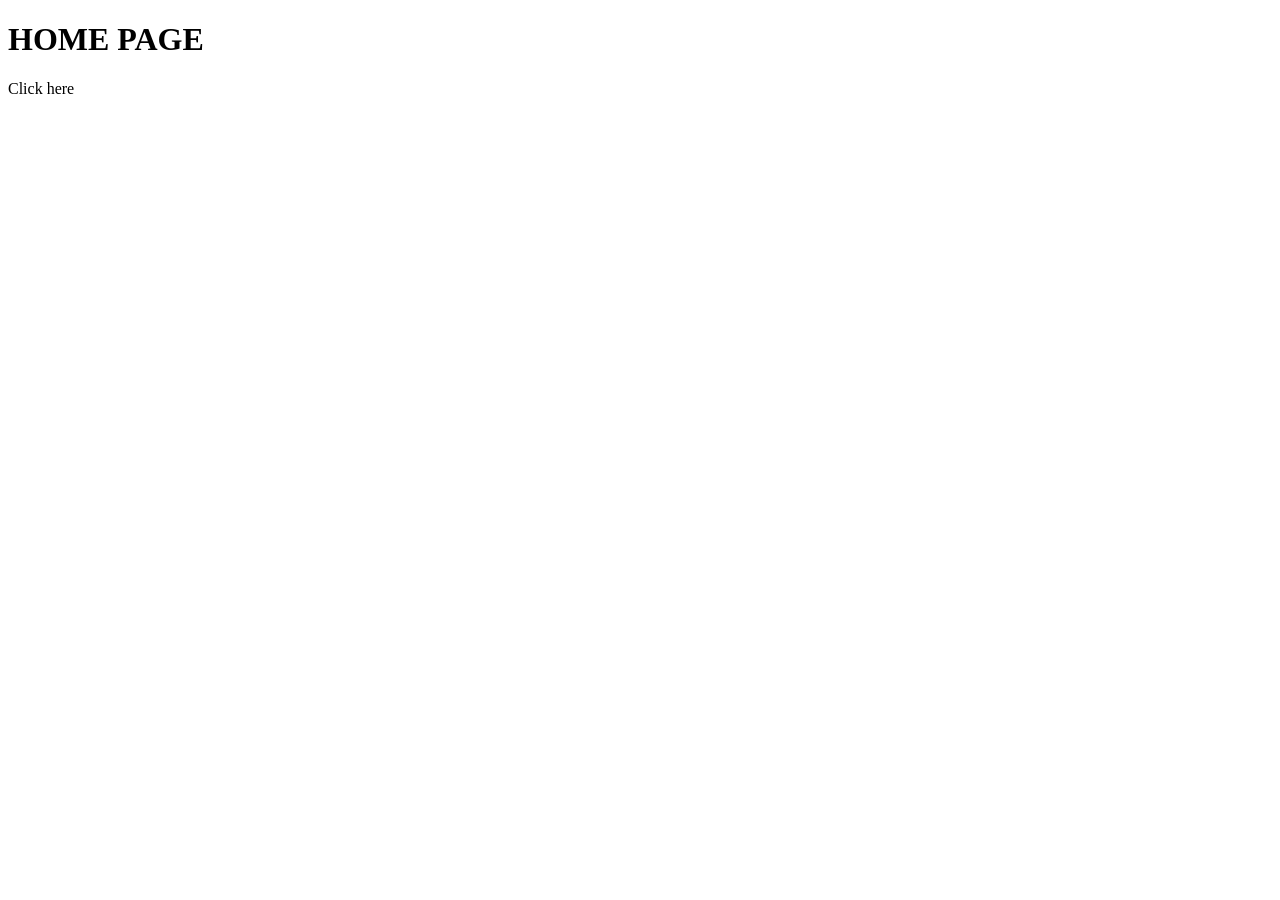
<file: CoffeeShop/src/main/resources/templates/index.html>
<!DOCTYPE html>
<html lang="en" xmlns:th="http://www.w3.org/1999/xhtml">
<head>
    <meta charset="UTF-8">
    <title>Title</title>
</head>
<body>
    <h1>HOME PAGE</h1>

        <a th:href="@{/product}">Click here</a>
    </div>
</body>
</html>
</file>
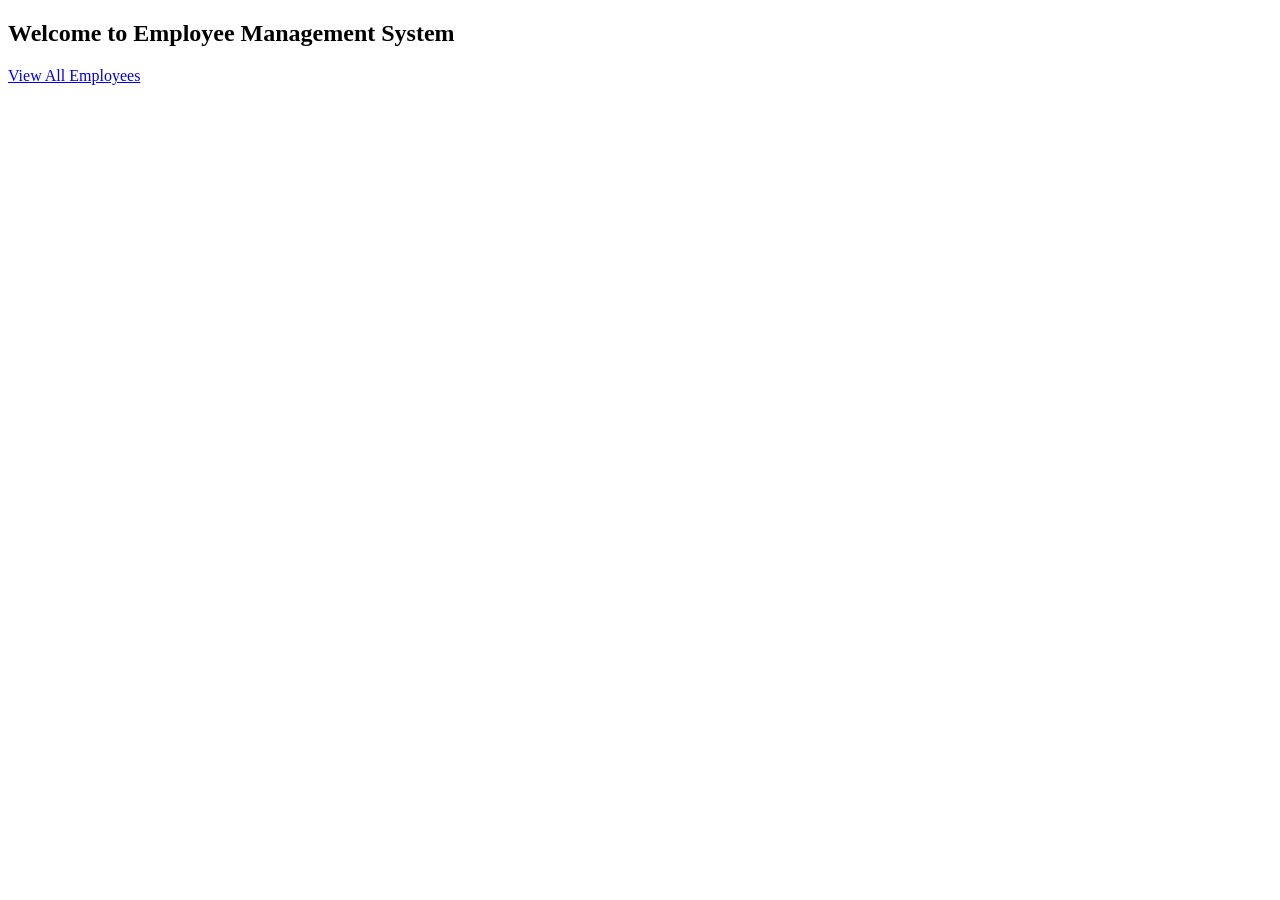
<file: Activity10/CoffeeShop/src/main/resources/templates/index.html>
<!DOCTYPE html>
<html xmlns:th="http://www.thymeleaf.org">
<head>
    <title>Employee System</title>
</head>
<body>
<h2>Welcome to Employee Management System</h2>
<a href="/employees">View All Employees</a>
</body>
</html>
</file>
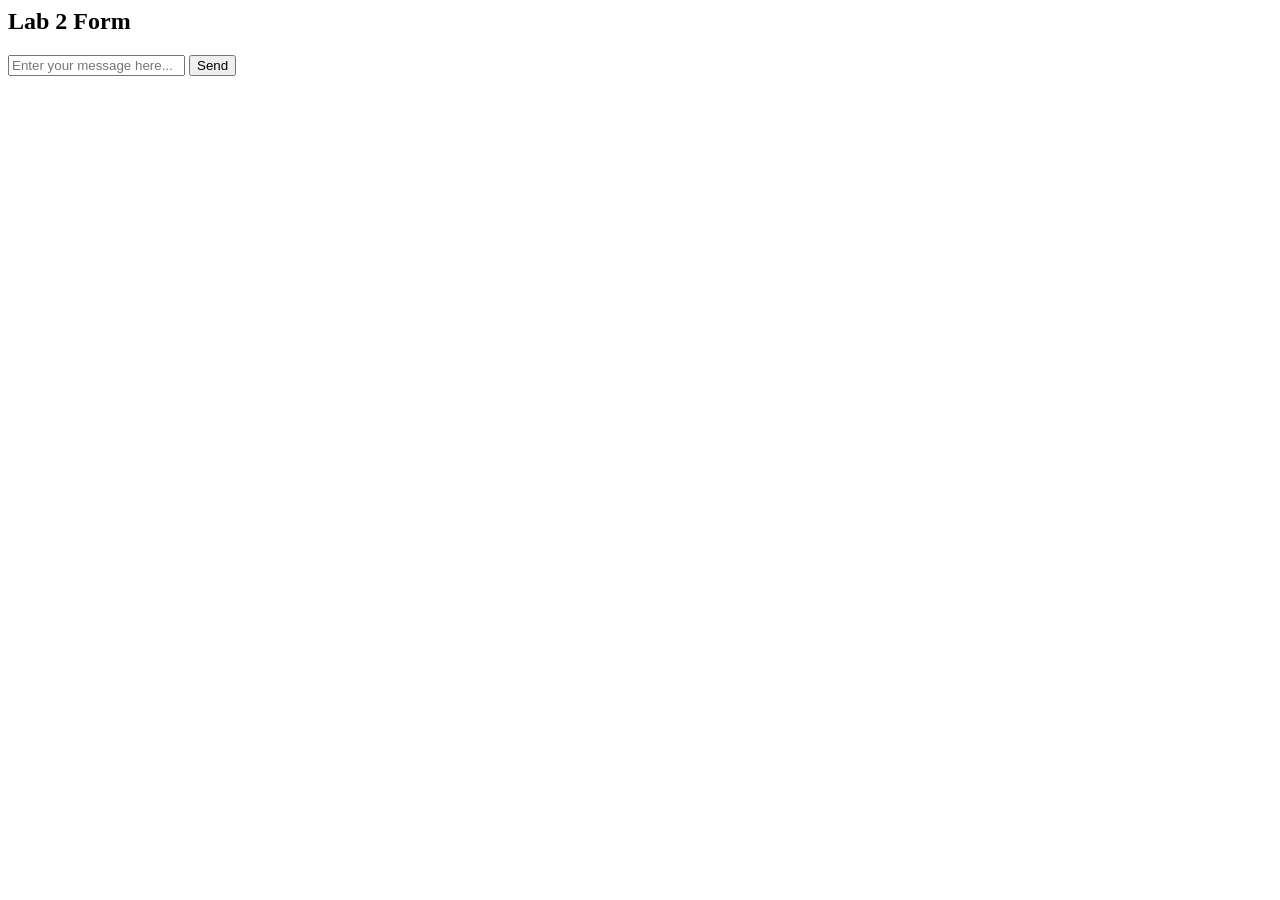
<file: Lab 2/jms-tutorial/jms-tutorial/src/main/webapp/index.html>
<html>
<head>
    <title>

    </title>
</head>
<body>
    <form method="get" action="send">
        <h2>Lab 2 Form</h2>
        <input type="text" id="message" name="message" placeholder="Enter your message here...">
        <button type="submit">Send</button>
    </form>
</body>
</html>
</file>
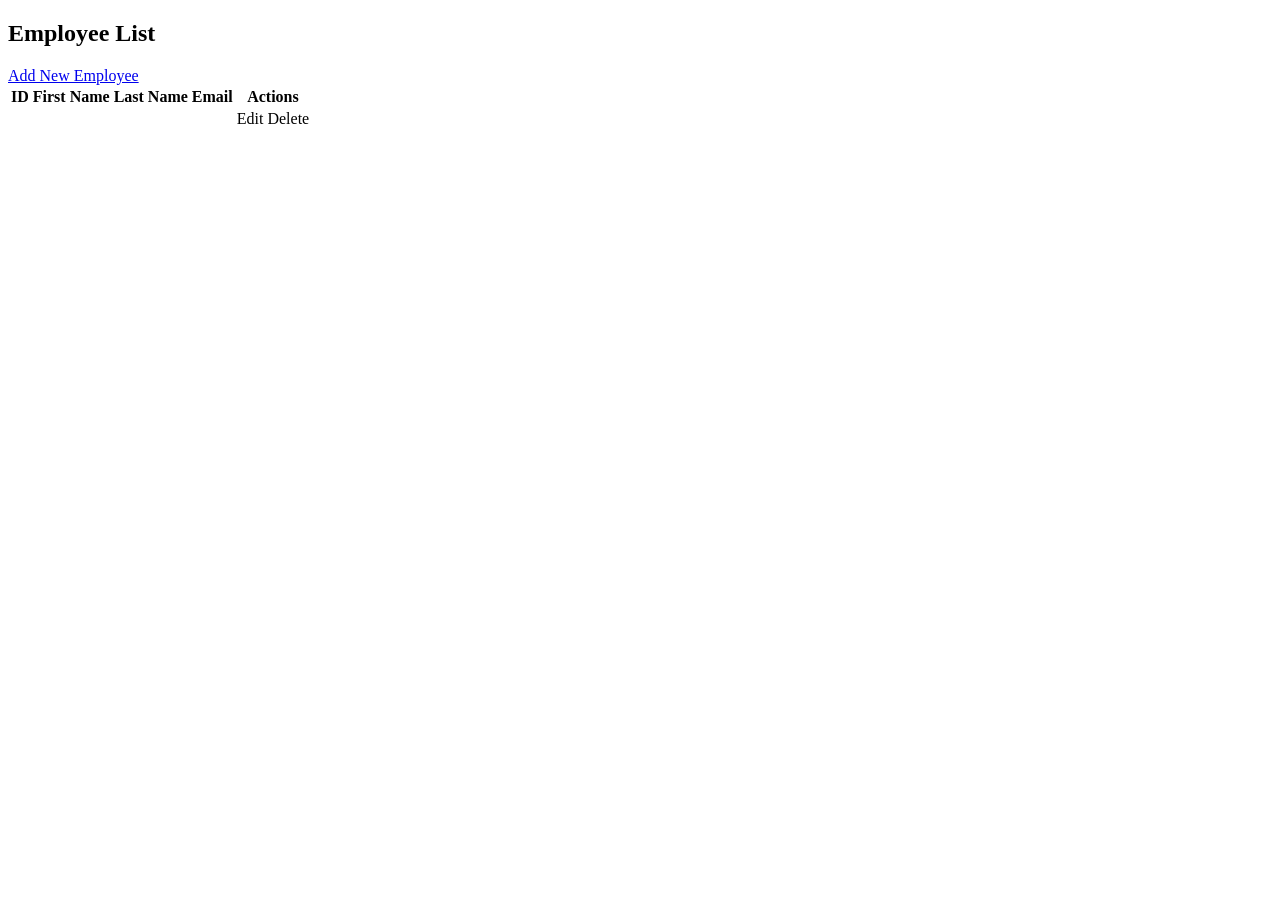
<file: CoffeeShop/src/main/resources/templates/employeeList.html>
<!DOCTYPE html>
<html xmlns:th="http://www.thymeleaf.org">
<head>
    <title>Employee List</title>
    <link rel="stylesheet" th:href="@{/styles.css}">
</head>
<body>

<h2>Employee List</h2>
<a href="/employee/add">Add New Employee</a>

<table class="employee-table">
    <thead>
    <tr>
        <th>ID</th><th>First Name</th><th>Last Name</th><th>Email</th><th>Actions</th>
    </tr>
    </thead>
    <tbody>
    <tr th:each="emp : ${employees}">
        <td th:text="${emp.id}"></td>
        <td th:text="${emp.firstName}"></td>
        <td th:text="${emp.lastName}"></td>
        <td th:text="${emp.email}"></td>
        <td>
            <a th:href="@{'/employee/edit/' + ${emp.id}}" class="btn edit">Edit</a>
            <a th:href="@{'/employee/delete/' + ${emp.id}}" class="btn delete">Delete</a>
        </td>
    </tr>
    </tbody>
</table>

</body>
</html>
</file>
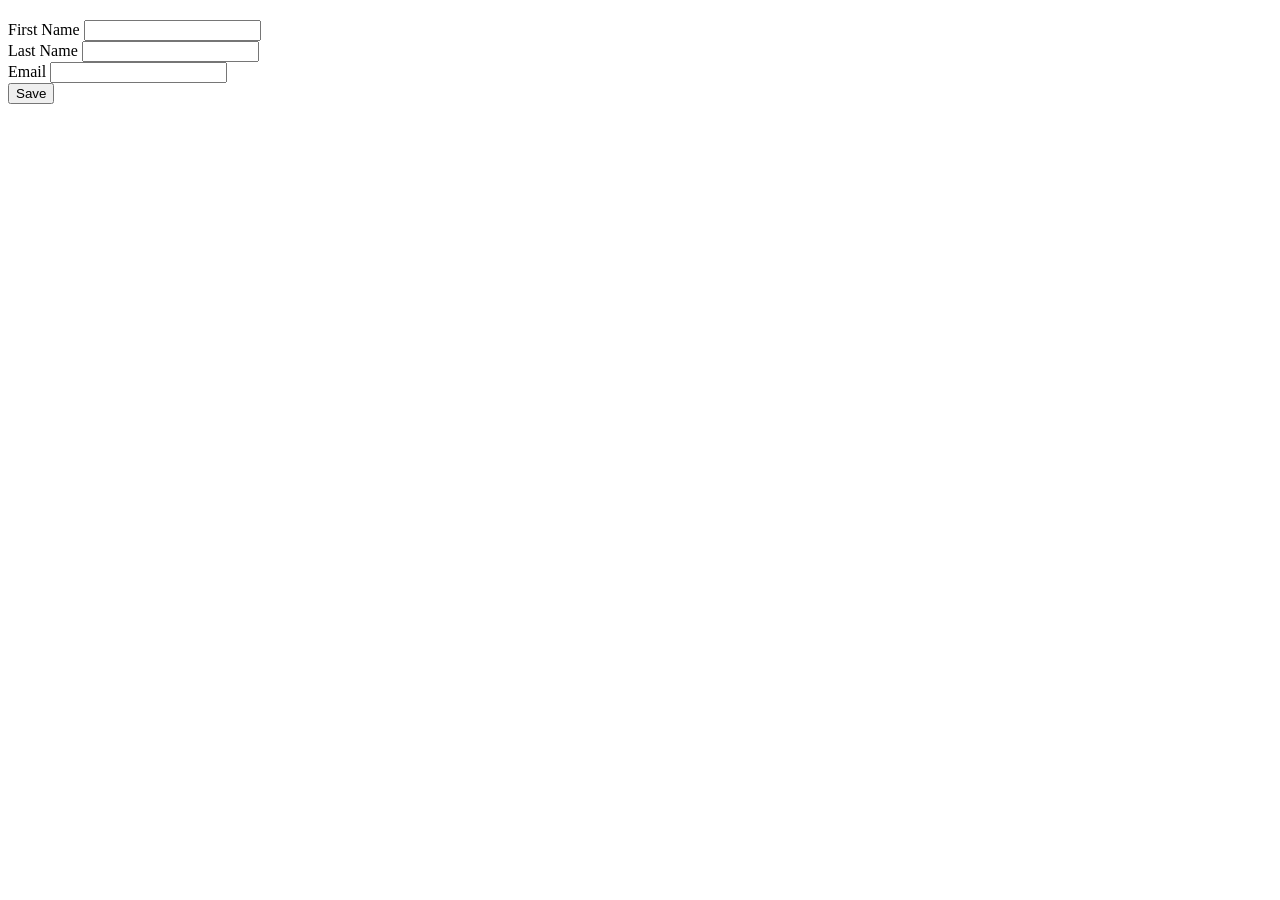
<file: CoffeeShop/src/main/resources/templates/form.html>
<!DOCTYPE html>
<html xmlns:th="http://www.thymeleaf.org">
<head>
    <title>Employee Form</title>
    <link rel="stylesheet" th:href="@{/styles.css}">
</head>
<body>

<div class="form-container">
    <h2 th:text="${employee.id == 0} ? 'Add Employee' : 'Edit Employee'"></h2>

    <form th:action="@{/employee/save}" th:object="${employee}" method="post">
        <input type="hidden" th:field="*{id}" />

        <div class="form-group">
            <label for="name">First Name</label>
            <input type="text" th:field="*{firstName}" id="name" required />
        </div>

        <div class="form-group">
            <label for="department">Last Name</label>
            <input type="text" th:field="*{lastName}" id="department" required />
        </div>

        <div class="form-group">
            <label for="email">Email</label>
            <input type="email" th:field="*{email}" id="email" required />
        </div>

        <button type="submit">Save</button>
    </form>
</div>

</body>
</html>
</file>
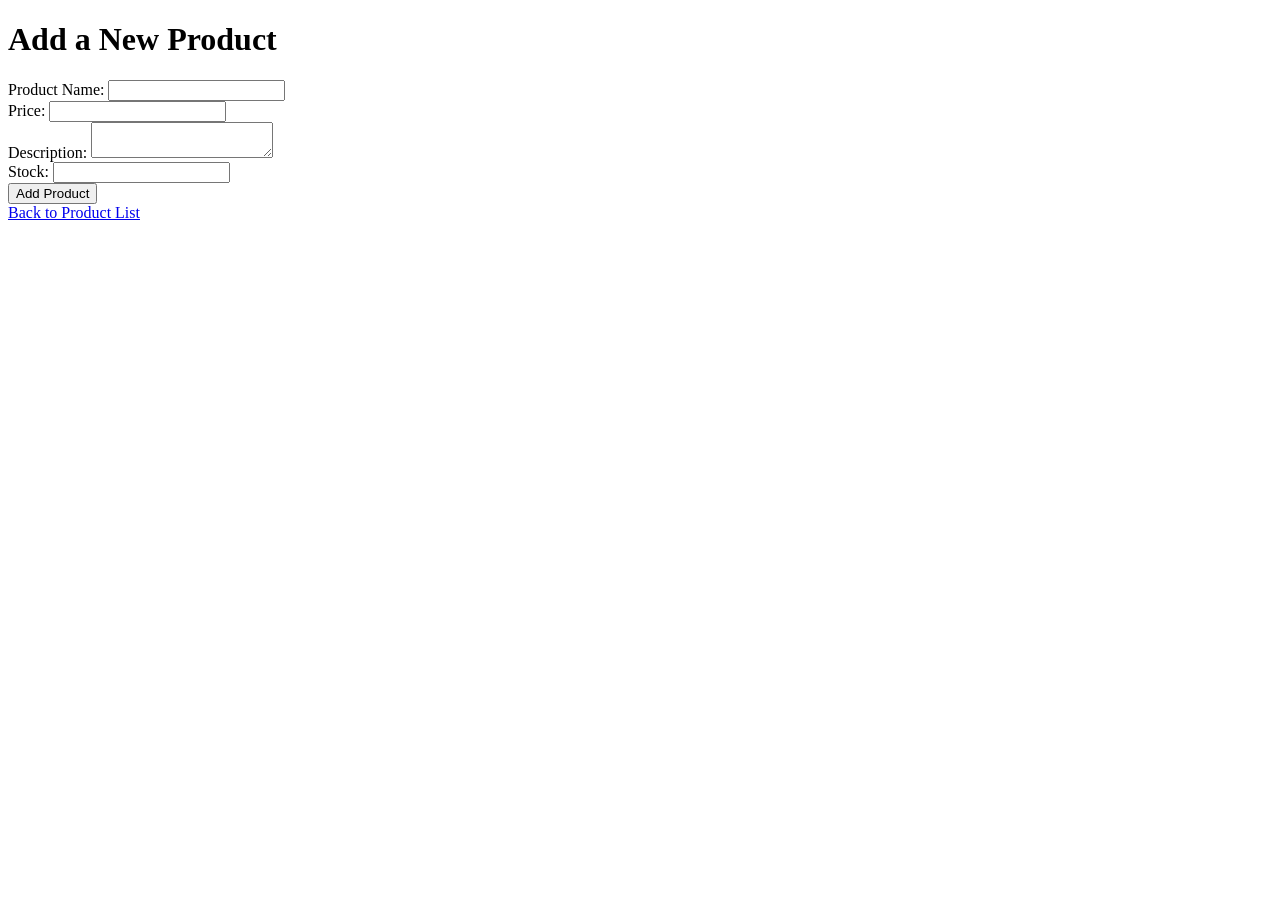
<file: CoffeeShop/src/main/resources/templates/product-add.html>
<!DOCTYPE html>
<html xmlns:th="http://www.thymeleaf.org">
<head>
    <title>Add New Product</title>
</head>
<body>
<h1>Add a New Product</h1>
<form action="/product/add" method="post">
    <label for="name">Product Name:</label>
    <input type="text" id="name" name="name" th:value="${product.name}" required><br>

    <label for="price">Price:</label>
    <input type="number" id="price" name="price" th:value="${product.price}" step="0.01" required><br>

    <label for="description">Description:</label>
    <textarea id="description" name="description" th:text="${product.description}"></textarea><br>

    <label for="stock">Stock:</label>
    <input type="number" id="stock" name="stock" th:value="${product.stock}" required><br>

    <input type="submit" value="Add Product">
</form>
<a href="/product">Back to Product List</a>
</body>
</html>
</file>
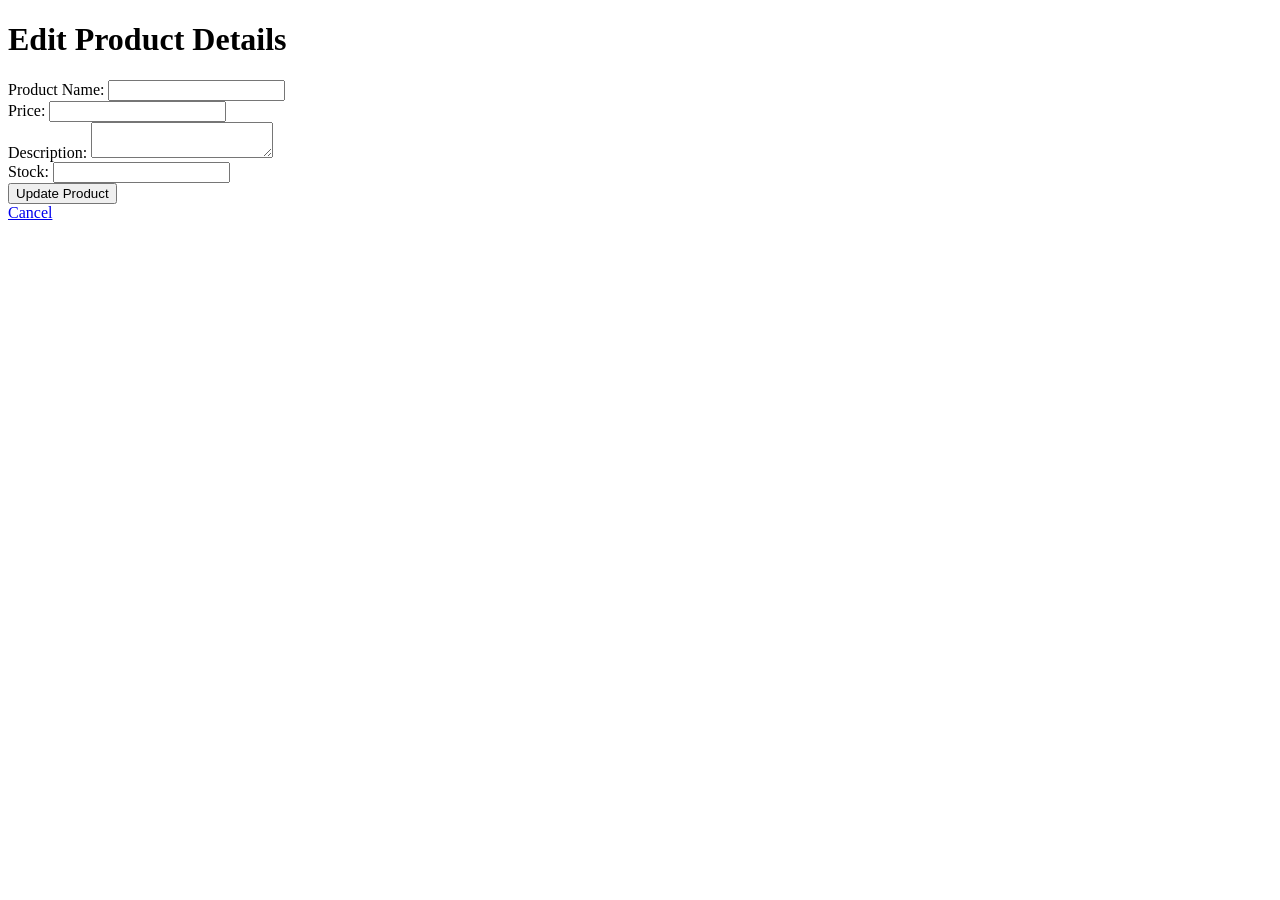
<file: CoffeeShop/src/main/resources/templates/product-edit.html>
<!DOCTYPE html>
<html xmlns:th="http://www.thymeleaf.org">
<head>
  <title>Edit Product</title>
</head>
  <body>
    <h1>Edit Product Details</h1>
    <form th:action="@{/product/update/{id}(id=${product.id})}" method="post">
      <!-- Hidden field to simulate the PUT method -->
      <input type="hidden" name="_method" value="PUT"/>

      <input type="hidden" th:value="${product.id}" name="id"/>

      <label for="name">Product Name:</label>
      <input type="text" id="name" name="name" th:value="${product.name}" required><br>

      <label for="price">Price:</label>
      <input type="number" id="price" name="price" th:value="${product.price}" step="0.01" required><br>

      <label for="description">Description:</label>
      <textarea id="description" name="description" th:text="${product.description}"></textarea><br>

      <label for="stock">Stock:</label>
      <input type="number" id="stock" name="stock" th:value="${product.stock}" required><br>

      <input type="submit" value="Update Product">
    </form>
    <a href="/product">Cancel</a>
  </body>
</html>
</file>
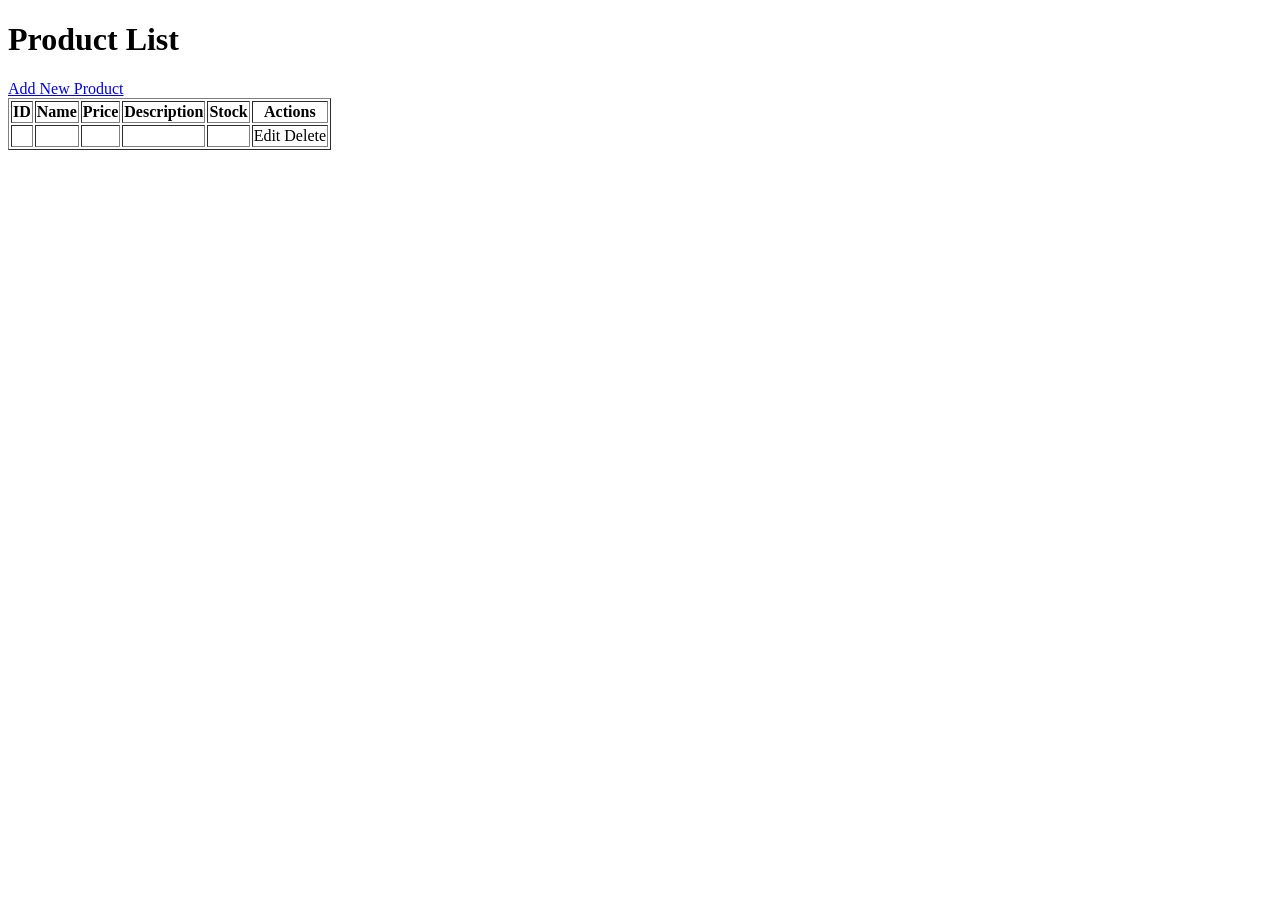
<file: CoffeeShop/src/main/resources/templates/product-list.html>
<!DOCTYPE html>
<html xmlns:th="http://www.thymeleaf.org">
<head>
    <title>Product List</title>
</head>
<body>
    <h1>Product List</h1>
    <a href="/product/add">Add New Product</a>
    <table border="1">
        <thead>
        <tr>
            <th>ID</th>
            <th>Name</th>
            <th>Price</th>
            <th>Description</th>
            <th>Stock</th>
            <th>Actions</th>
        </tr>
        </thead>
        <tbody>
        <tr th:each="product : ${product}">
            <td th:text="${product.id}"></td>
            <td th:text="${product.name}"></td>
            <td th:text="${product.price}"></td>
            <td th:text="${product.description}"></td>
            <td th:text="${product.stock}"></td>
            <td>

                <a th:href="@{/product/edit/{id}(id=${product.id})}">Edit</a>
                <a th:href="@{/product/delete/{id}(id=${product.id})}">Delete</a>
            </td>
        </tr>
        </tbody>
    </table>
</body>
</html>
</file>
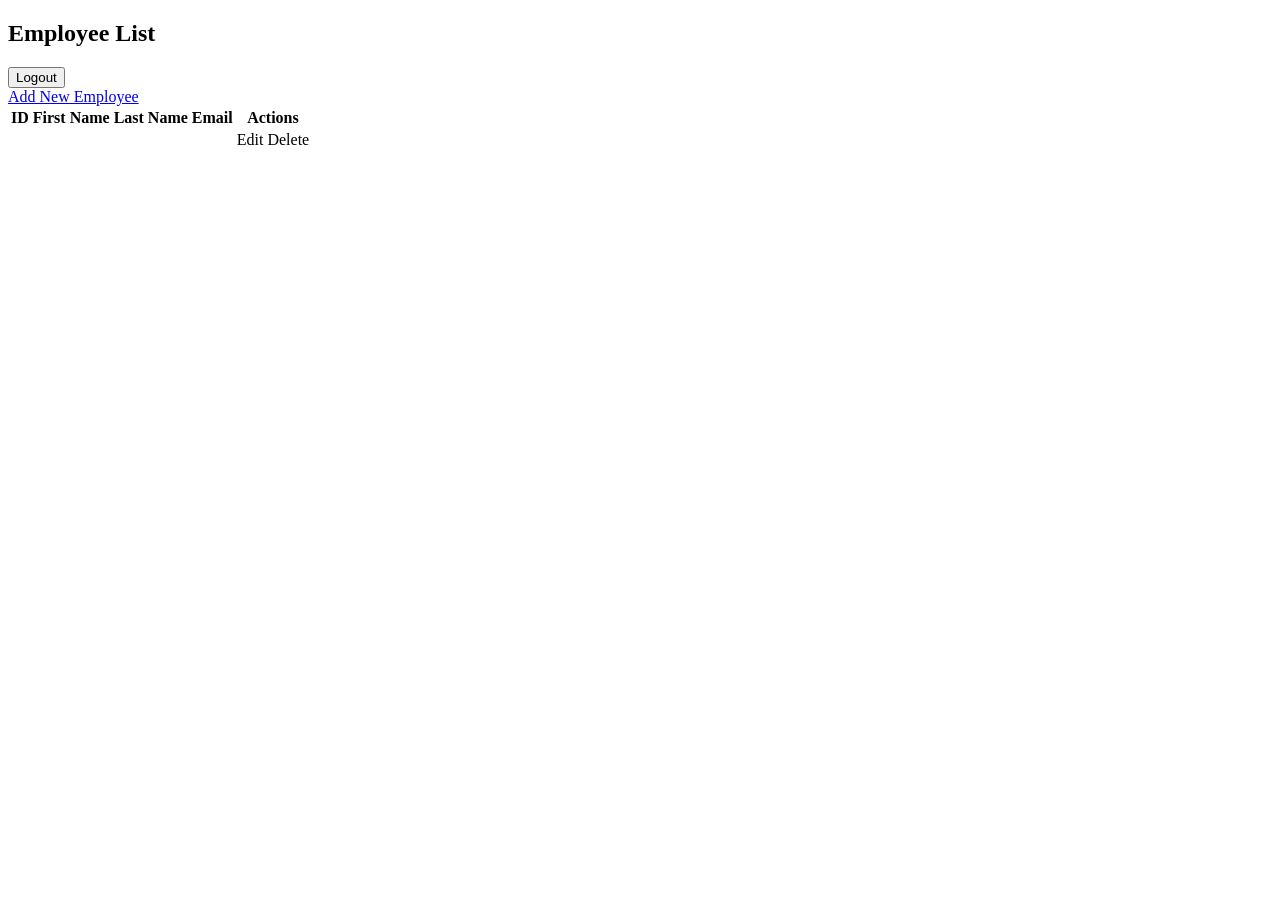
<file: Activity10/CoffeeShop/src/main/resources/templates/employeeList.html>
<!DOCTYPE html>
<html xmlns:th="http://www.thymeleaf.org">
<head>
    <title>Employee List</title>
    <link rel="stylesheet" th:href="@{/styles.css}">
</head>
<body>

<h2>Employee List</h2>

<form method="POST" th:action="@{/logout}">
    <input type="submit" value="Logout"/>
</form>

<a href="/employee/add">Add New Employee</a>

<table class="employee-table">
    <thead>
    <tr>
        <th>ID</th><th>First Name</th><th>Last Name</th><th>Email</th><th>Actions</th>
    </tr>
    </thead>
    <tbody>
    <tr th:each="emp : ${employees}">
        <td th:text="${emp.id}"></td>
        <td th:text="${emp.firstName}"></td>
        <td th:text="${emp.lastName}"></td>
        <td th:text="${emp.email}"></td>
        <td>
            <a th:href="@{'/employee/edit/' + ${emp.id}}" class="btn edit">Edit</a>
            <a th:href="@{'/employee/delete/' + ${emp.id}}" class="btn delete">Delete</a>
        </td>
    </tr>
    </tbody>
</table>

</body>
</html>
</file>
